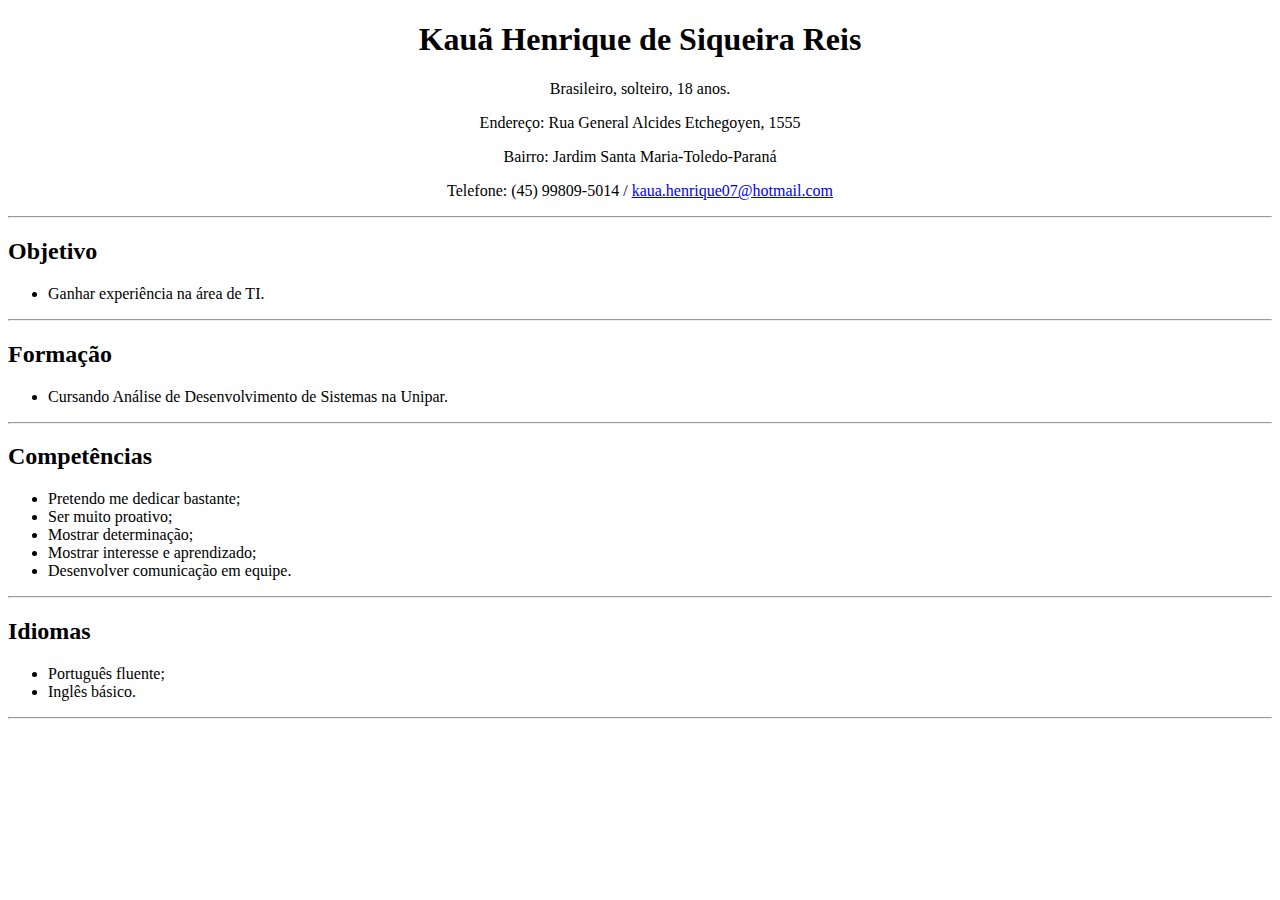
<file: Projeto3bim_Kauã_Henrique/Currículo/Index.html>
<!DOCTYPE html>
<html>

    <head>
    <title>Currículo</title>
	<meta charset="utf-8"/>


    </head>

        <body>
        <h1 style="text-align:center;">Kauã Henrique de Siqueira Reis</h1>
        <p style="text-align:center;">Brasileiro, solteiro, 18 anos.</p>
        <p style="text-align:center;">Endereço: Rua General Alcides Etchegoyen, 1555</p>
        <p style="text-align:center;">Bairro: Jardim Santa Maria-Toledo-Paraná</p>
        <p style="text-align:center;">Telefone: (45) 99809-5014 / <a href="kaua.henrique07@hotmail.com">kaua.henrique07@hotmail.com</a></p>
        </body>
    
    <hr>

    <h2>Objetivo</h2> 
        <ul>
        <li>Ganhar experiência na área de TI.</li>
        </ul>
    
    <hr>

    <h2>Formação</h2>
        <ul> 
        <li>Cursando Análise de Desenvolvimento de Sistemas na Unipar.</li>
        </ul>
    
    <hr>

    <h2>Competências</h2>
        <ul>
        <li>Pretendo me dedicar bastante;</li>
        <li>Ser muito proativo;</li>
        <li>Mostrar determinação;</li>
        <li>Mostrar interesse e aprendizado;</li>
        <li>Desenvolver comunicação em equipe.</li>  
        </ul>
    
    <hr>

    <h2>Idiomas</h2>
        <ul>
        <li>Português fluente;</li>
        <li>Inglês básico.</li>
        </ul>

    <hr>

</html>
</file>
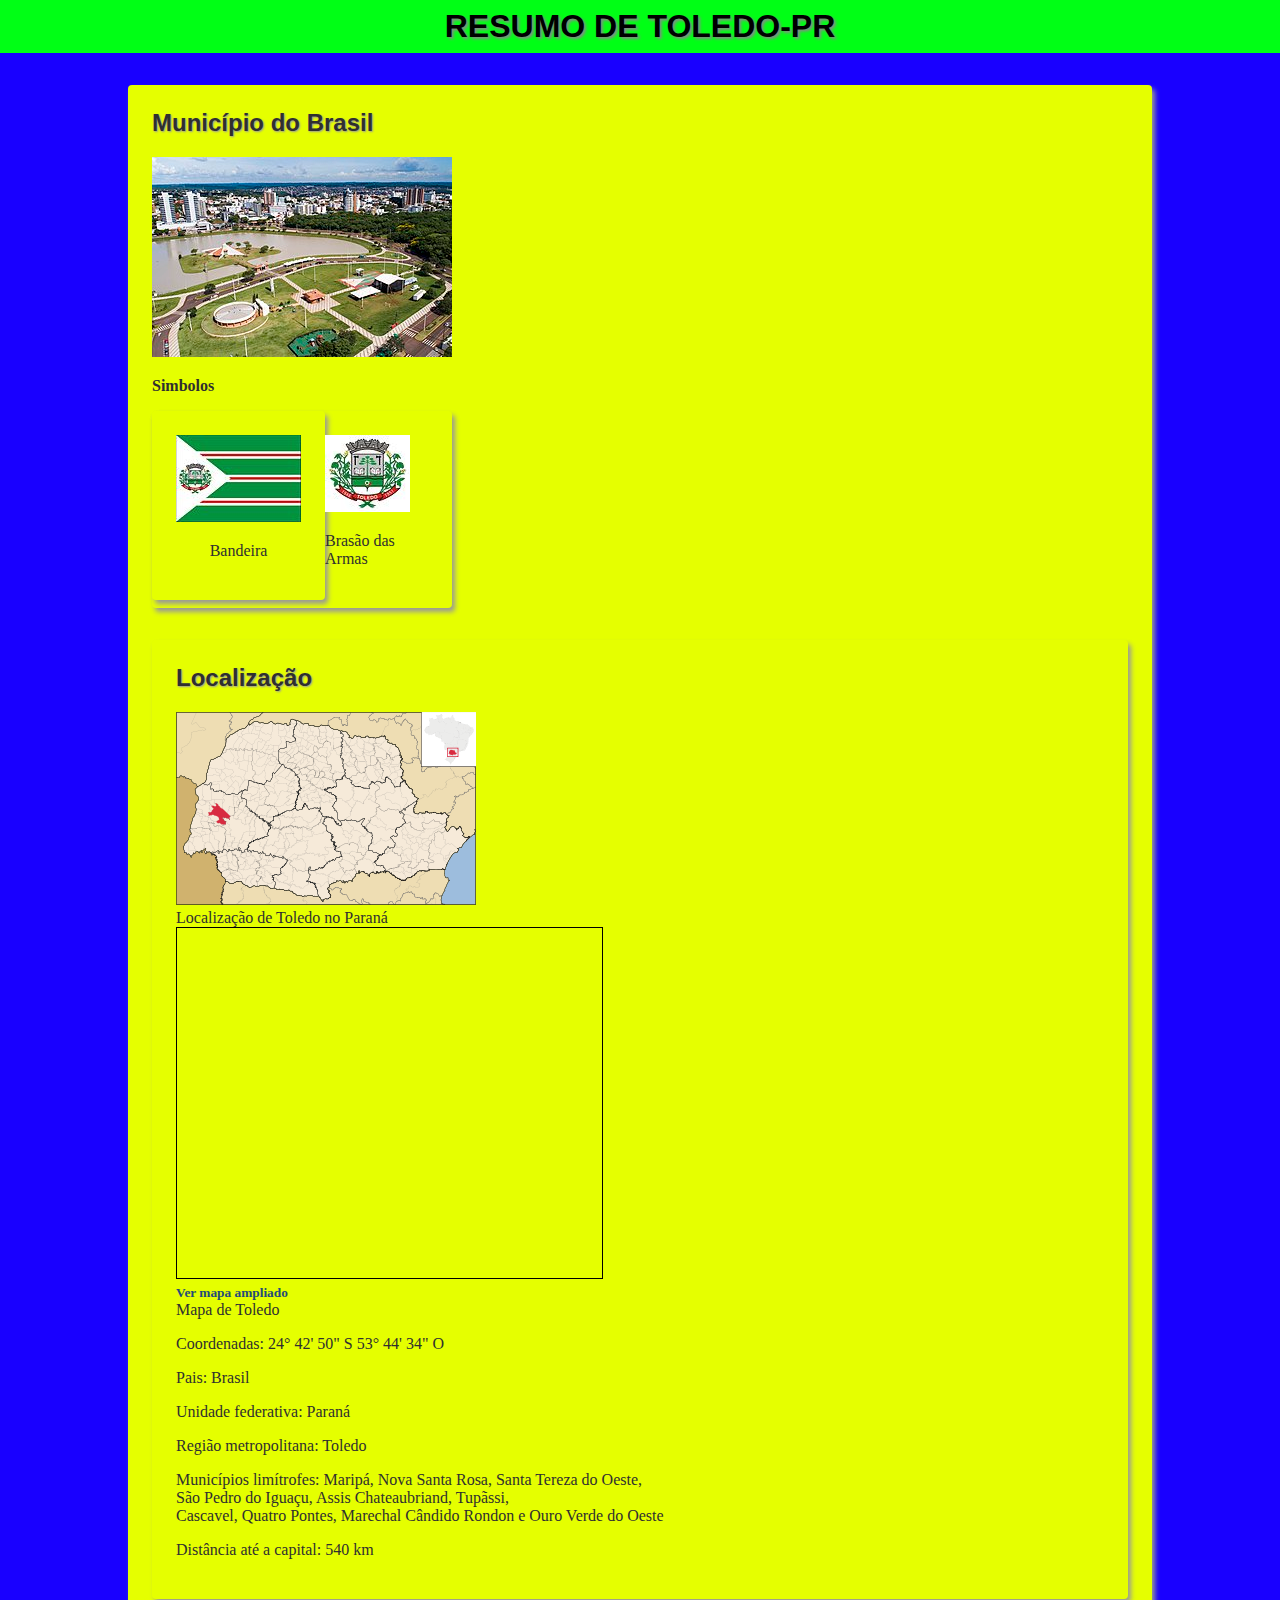
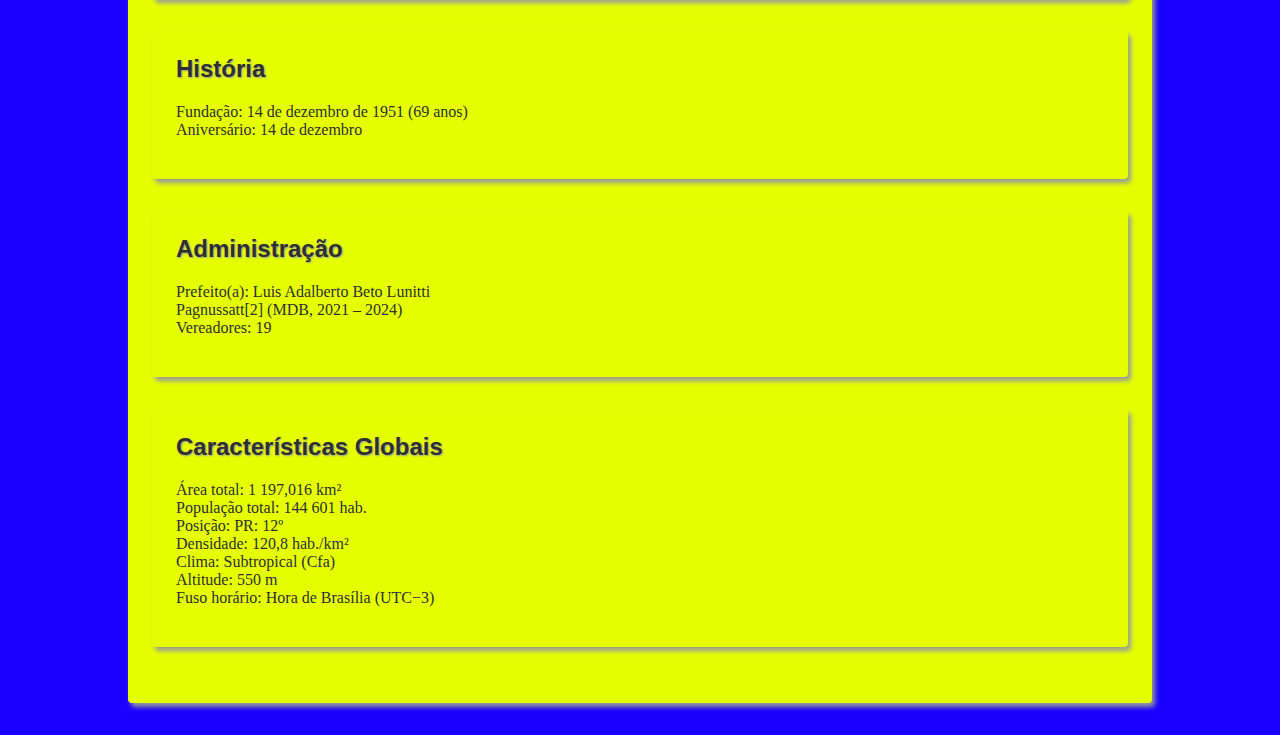
<file: Projeto3bim_Kauã_Henrique/Trabalho interfaces lista 2/lista2_ex1_Kauã_Henrique/index.html>
<!DOCTYPE html>
<html lang="pt-br">
<head>
    <meta charset="UTF-8">
    <meta name="viewport" content="width=device-width, initial-scale=1.0">
    <meta http-equiv="X-UA-Compatible" content="ie=edge">
    <title>Resumo de TOLEDO-PR</title>
    <link rel="stylesheet" href="style.css">
</head>
<body>
    <header><h1>RESUMO DE TOLEDO-PR</h1></header>

    <main>
        <div>
            <h2>Município do Brasil</h2>
            <img src="lol.jpg" alt="">
            <p><b>Simbolos</b></p>
            <section id="imglol">
              <div class="imgjpg">
                <img src="1.jpg" alt=""/>
                <p>Bandeira</p>
              </div>
            
              <div class="imglol">
                <img src="2.jpg" alt=""/>
                <p>Brasão das Armas</p>
            </section>
           <div>
            <H2>Localização</H1>
            <img src="local.png" alt="">
            <figcaption>Localização de Toledo no Paraná</figcaption>
            <iframe width="425" height="350" frameborder="0" scrolling="no" marginheight="0" marginwidth="0" src="https://www.openstreetmap.org/export/embed.html?bbox=-53.78827286185698%2C-24.752244667550865%2C-53.707935337442905%2C-24.697827052729956&amp;layer=mapnik" style="border: 1px solid black"></iframe><br/><small><a href="https://www.openstreetmap.org/#map=14/-24.7250/-53.7481">Ver mapa ampliado</a></small>
            <figcaption>Mapa de Toledo</figcaption>
            <p>Coordenadas:	24° 42' 50" S 53° 44' 34" O</p>
            <p>Pais: Brasil</p> 
            <p>Unidade federativa:	Paraná</p>
            <p>Região metropolitana:	Toledo</p>
            <p>Municípios limítrofes:	Maripá, Nova Santa Rosa, Santa Tereza do Oeste,<br> São Pedro do Iguaçu, Assis Chateaubriand, Tupãssi,<br> Cascavel, Quatro Pontes, Marechal Cândido Rondon e Ouro Verde do Oeste</p>
            <p>Distância até a capital:	540 km</p>
          </div>
            <div>
                <h2>História</h2>
                <p>Fundação:	14 de dezembro de 1951 (69 anos)<br>
                  Aniversário:	14 de dezembro</p>
            </div>

            <div>
              <h2>Administração</h2>
              <p>Prefeito(a):	Luis Adalberto Beto Lunitti <br>Pagnussatt[2] (MDB, 2021 – 2024)<br>
                Vereadores:	19</p>
            </div>

            <div>
            <h2>Características Globais</h2>
            <p>
              Área total: 1 197,016 km²<br>
              População total:	144 601 hab.<br>
              Posição:	PR: 12º<br>
              Densidade:	120,8 hab./km²<br>
              Clima:	Subtropical (Cfa)<br>
              Altitude:	550 m<br>
              Fuso horário:	Hora de Brasília (UTC−3)</p>

            </div>
          
          
            </html>
</file>
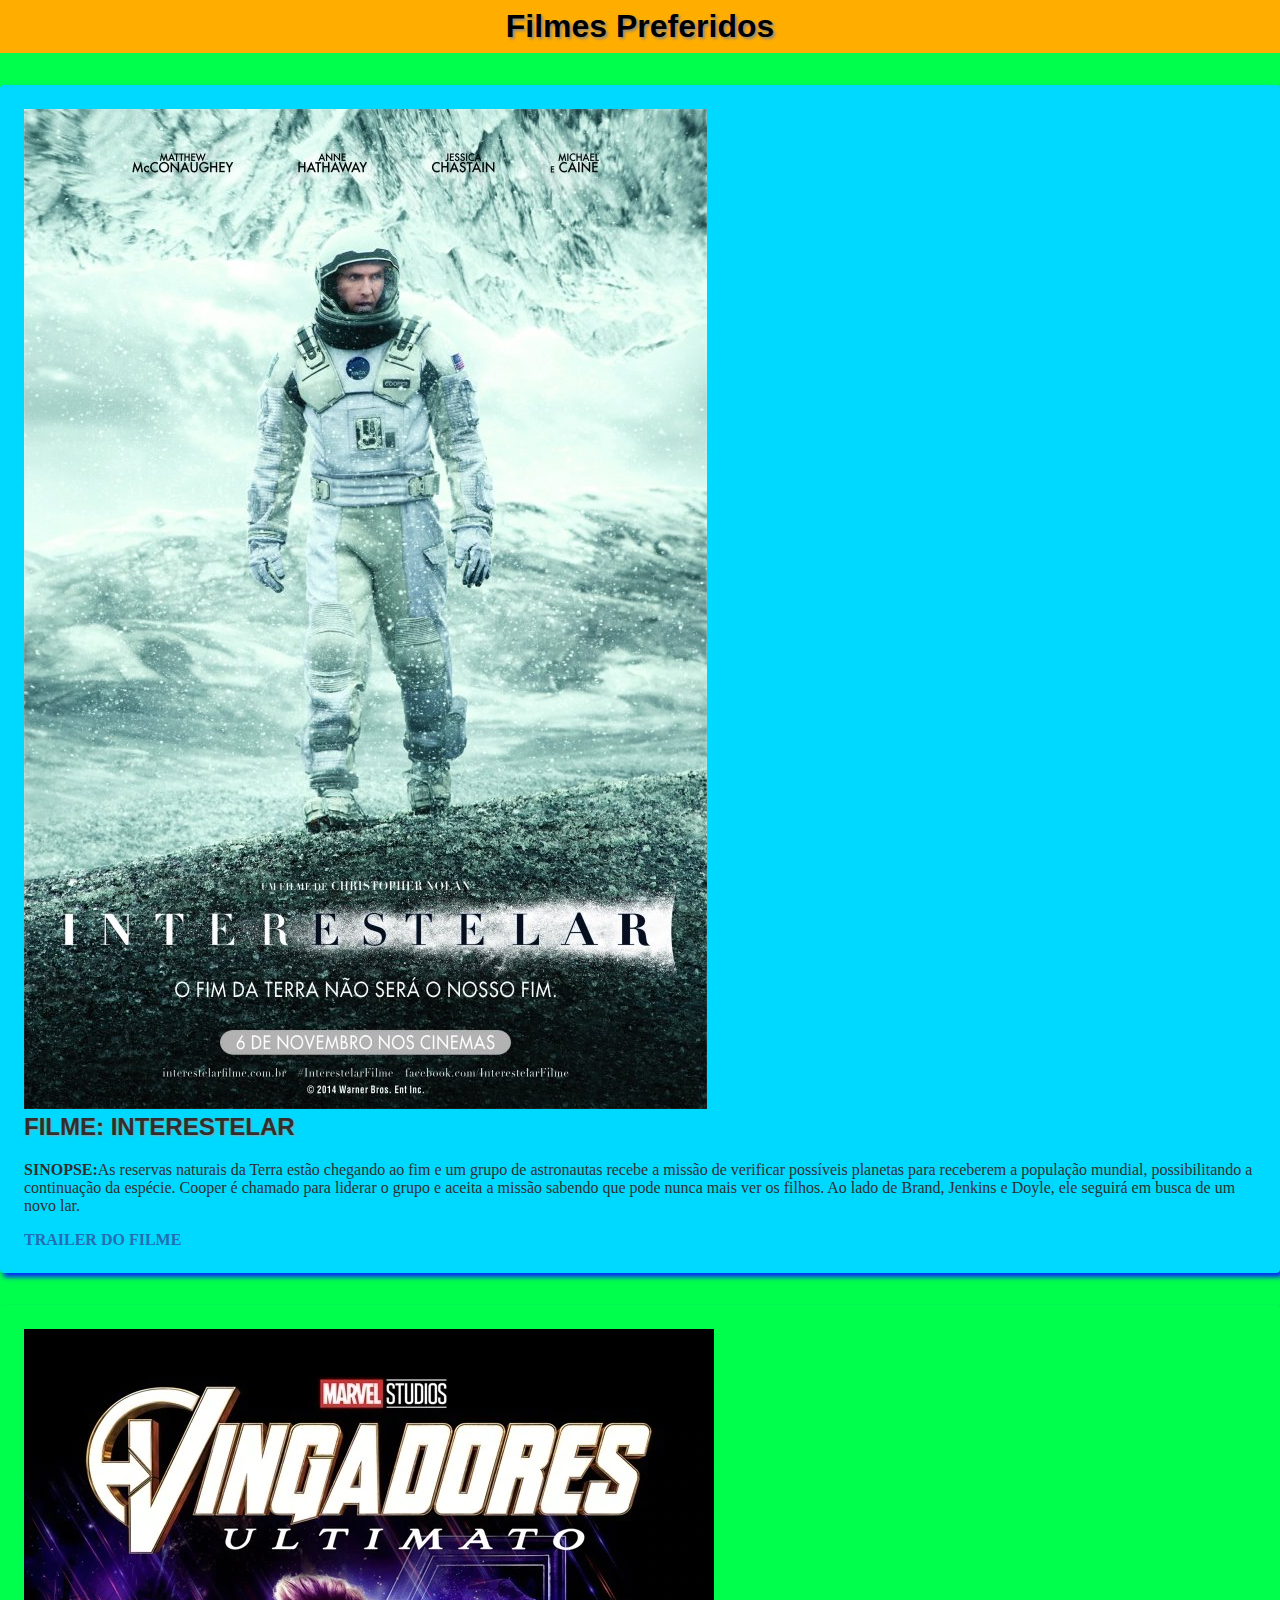
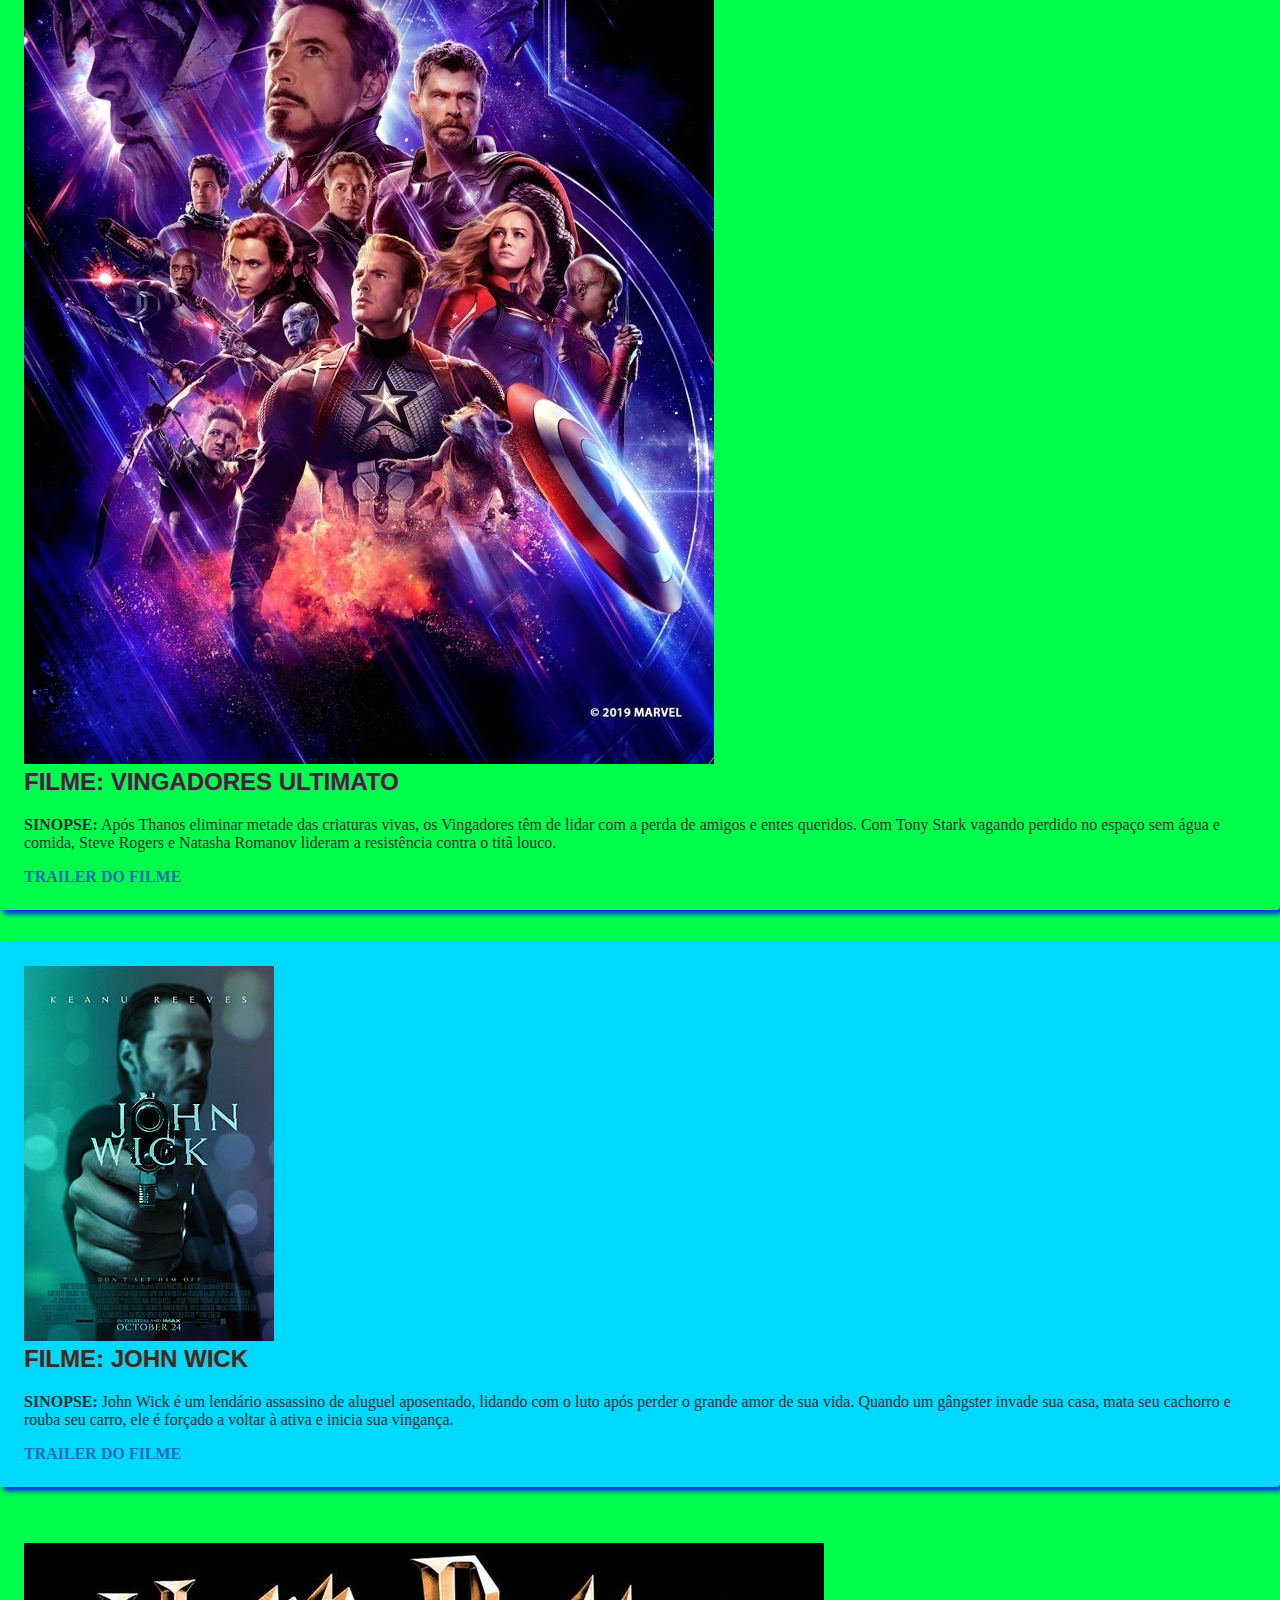
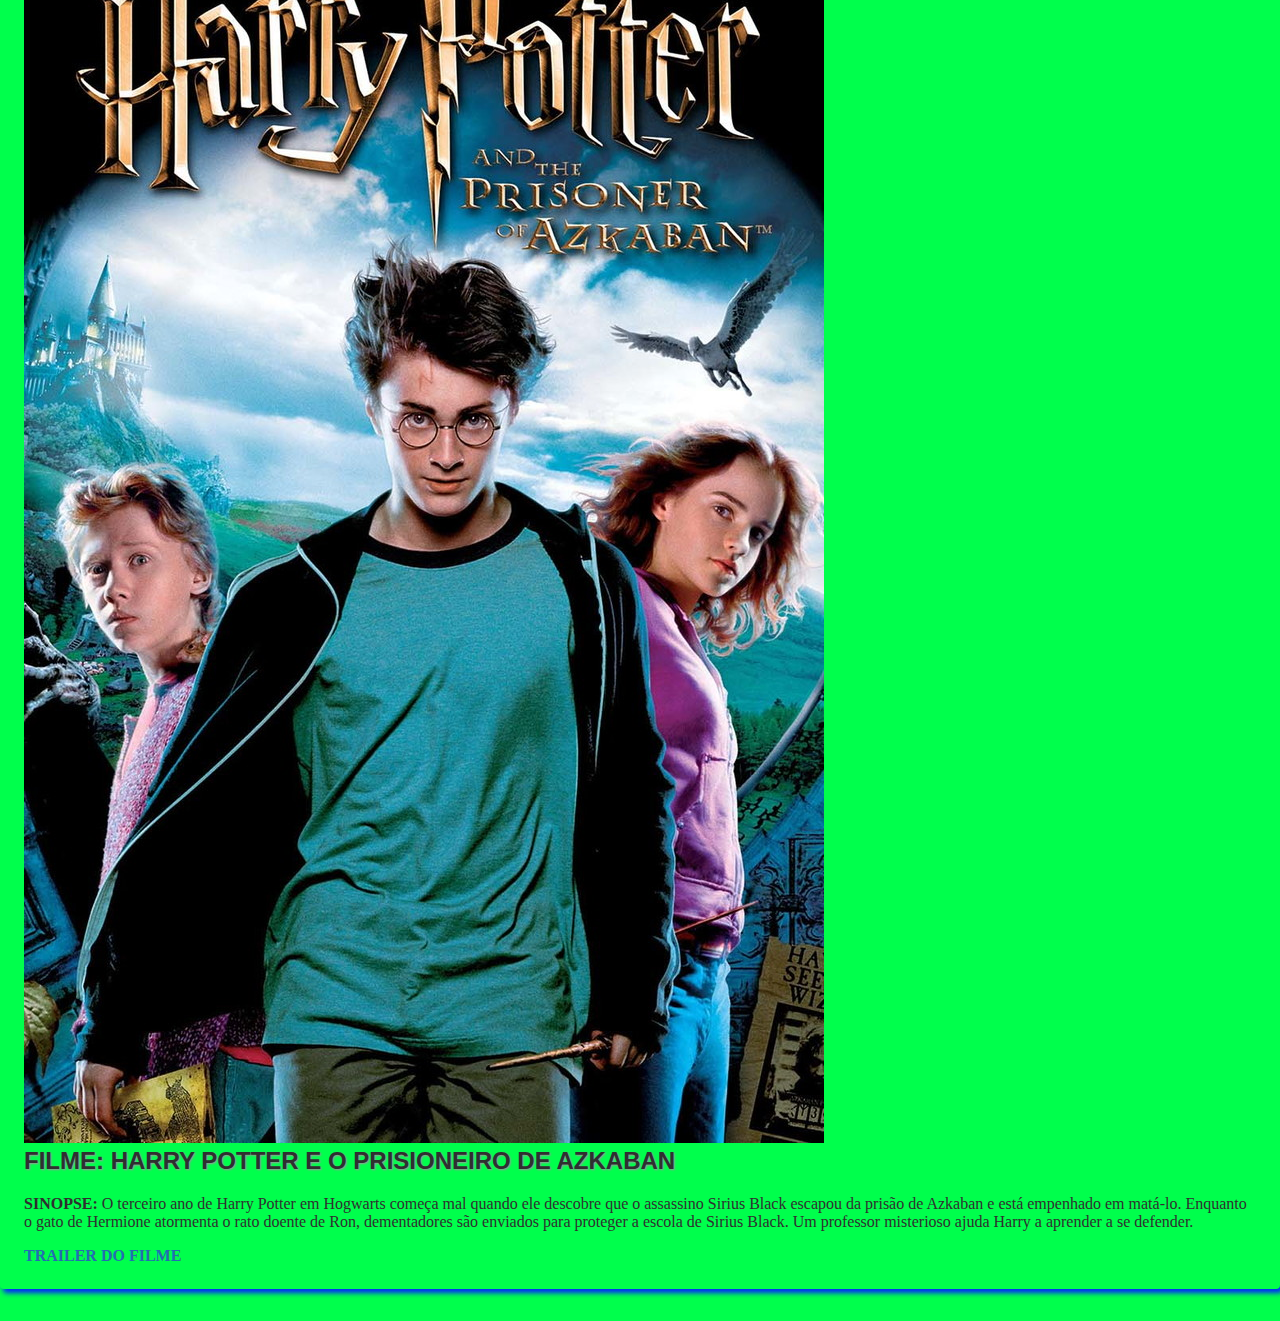
<file: Projeto3bim_Kauã_Henrique/Trabalho interfaces lista 2/lista2_ex2_Kauã_Henrique/index.html>
<!DOCTYPE html>
<html lang="en">
<head>
    <meta charset="UTF-8">
    <meta name="viewport" content="width=device-width, initial-scale=1.0">
    <meta http-equiv="X-UA-Compatible" content="ie=edge">
    <title>Filmes preferidos</title>
    <link rel="stylesheet" href="style.css">
</head>
<body>
    <header><h1>Filmes Preferidos</h1></header>

   <div>
       <img src="interestelar.jpg" alt="">
       <h2>FILME: INTERESTELAR</h2>
         <p><b>SINOPSE:</b>As reservas naturais da Terra estão chegando ao fim e um grupo de astronautas recebe a missão de verificar possíveis planetas para receberem a população mundial, possibilitando a continuação da espécie. Cooper é chamado para liderar o grupo e aceita a missão sabendo que pode nunca mais ver os filhos. Ao lado de Brand, Jenkins e Doyle, ele seguirá em busca de um novo lar.</p>
           <a href="https://www.youtube.com/watch?v=mbbPSq63yuM">TRAILER DO FILME</a>
   </div>

   <div>
     <img src="ultimato.png" alt="">
     <h2>FILME: VINGADORES ULTIMATO</h2>
     <p><b>SINOPSE:</b> Após Thanos eliminar metade das criaturas vivas, os Vingadores têm de lidar com a perda de amigos e entes queridos. Com Tony Stark vagando perdido no espaço sem água e comida, Steve Rogers e Natasha Romanov lideram a resistência contra o titã louco.</p>
   <a href="https://www.youtube.com/watch?v=g6ng8iy-l0U">TRAILER DO FILME</a>
  </div>

  <div>
    <img src="john wick.jpg" alt="">
    <h2>FILME: JOHN WICK</h2>
    <p><b>SINOPSE:</b> John Wick é um lendário assassino de aluguel aposentado, lidando com o luto após perder o grande amor de sua vida. Quando um gângster invade sua casa, mata seu cachorro e rouba seu carro, ele é forçado a voltar à ativa e inicia sua vingança.</p>
    <a href="https://www.youtube.com/watch?v=C0BMx-qxsP4"> TRAILER DO FILME </a>
  </div>

  <div>
    <img src="harry potter.jpg" alt="">
    <h2>FILME: HARRY POTTER E O PRISIONEIRO DE AZKABAN</h2>
    <p><b>SINOPSE:</b> O terceiro ano de Harry Potter em Hogwarts começa mal quando ele descobre que o assassino Sirius Black escapou da prisão de Azkaban e está empenhado em matá-lo. Enquanto o gato de Hermione atormenta o rato doente de Ron, dementadores são enviados para proteger a escola de Sirius Black. Um professor misterioso ajuda Harry a aprender a se defender.</p>
    <a href="https://www.youtube.com/watch?v=Dx0fHxgwrTI">TRAILER DO FILME</a>


  </div>
       
            
          
</html>
</file>
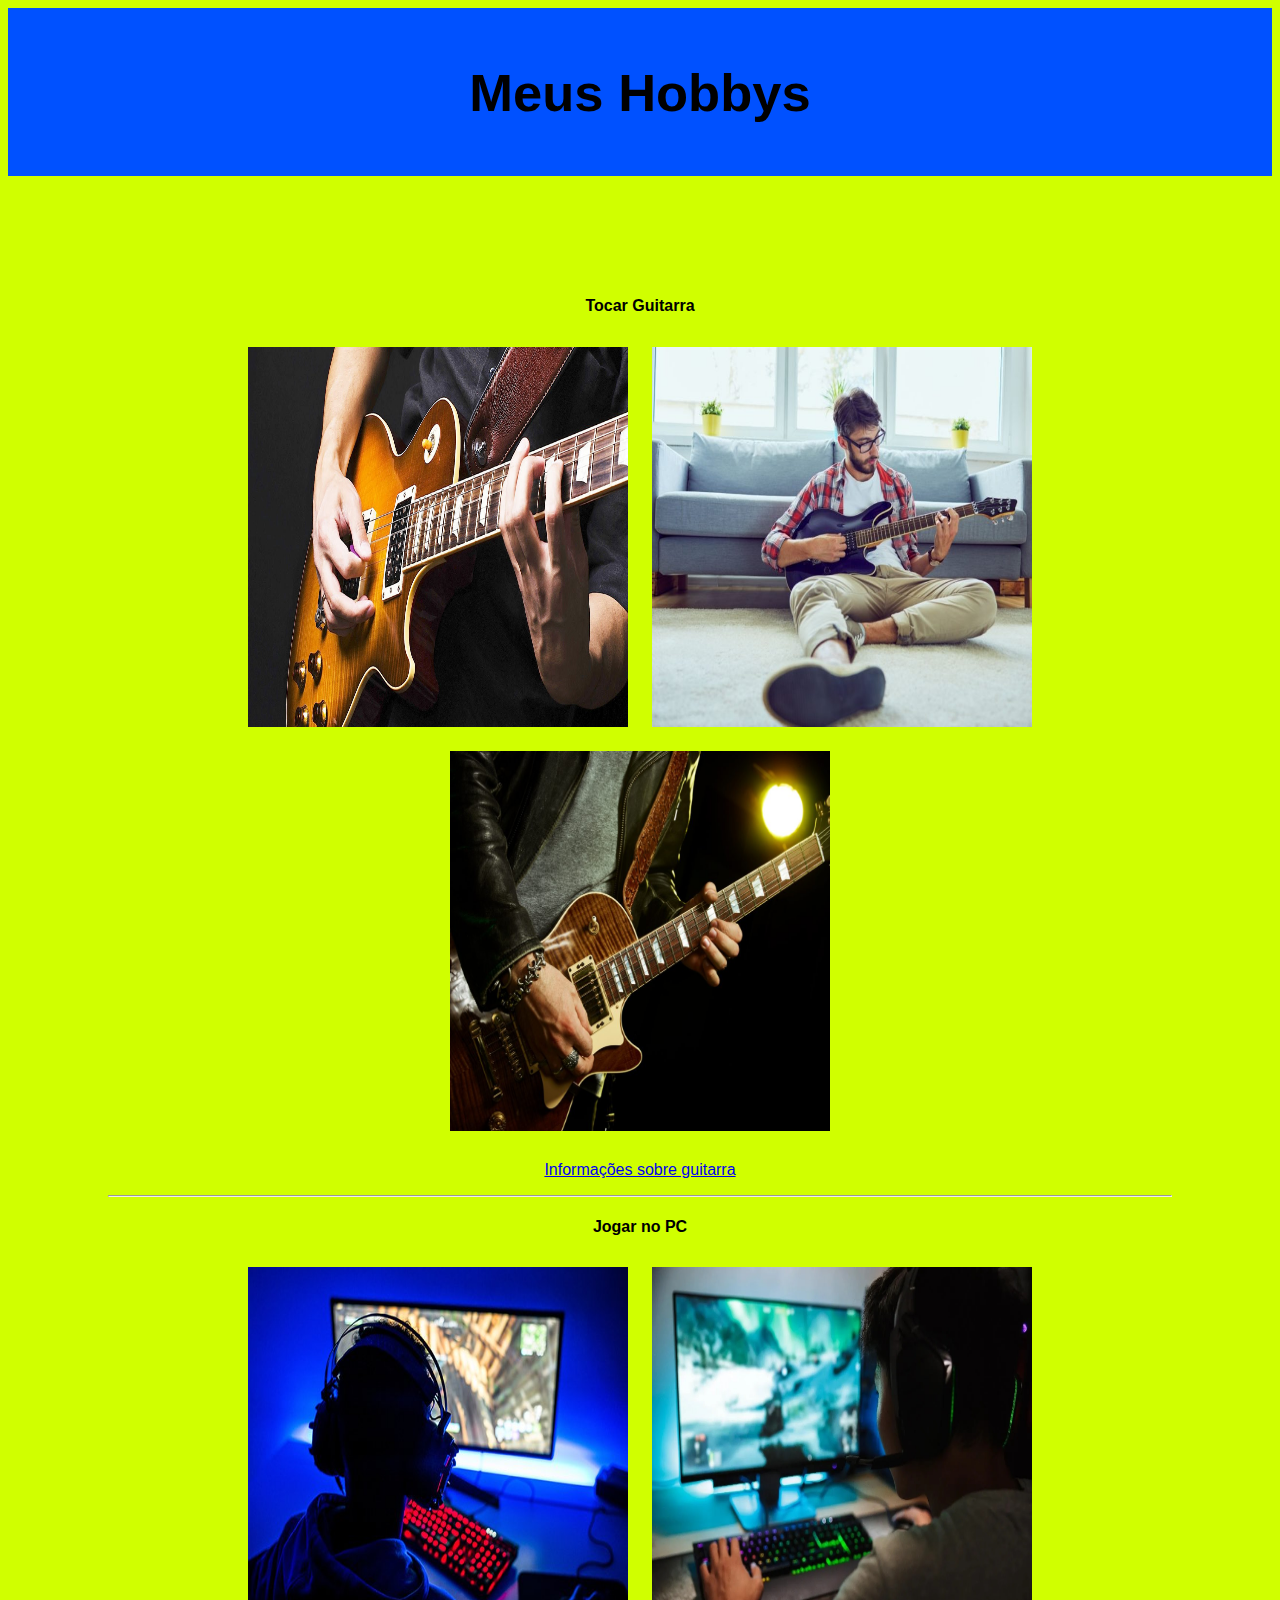
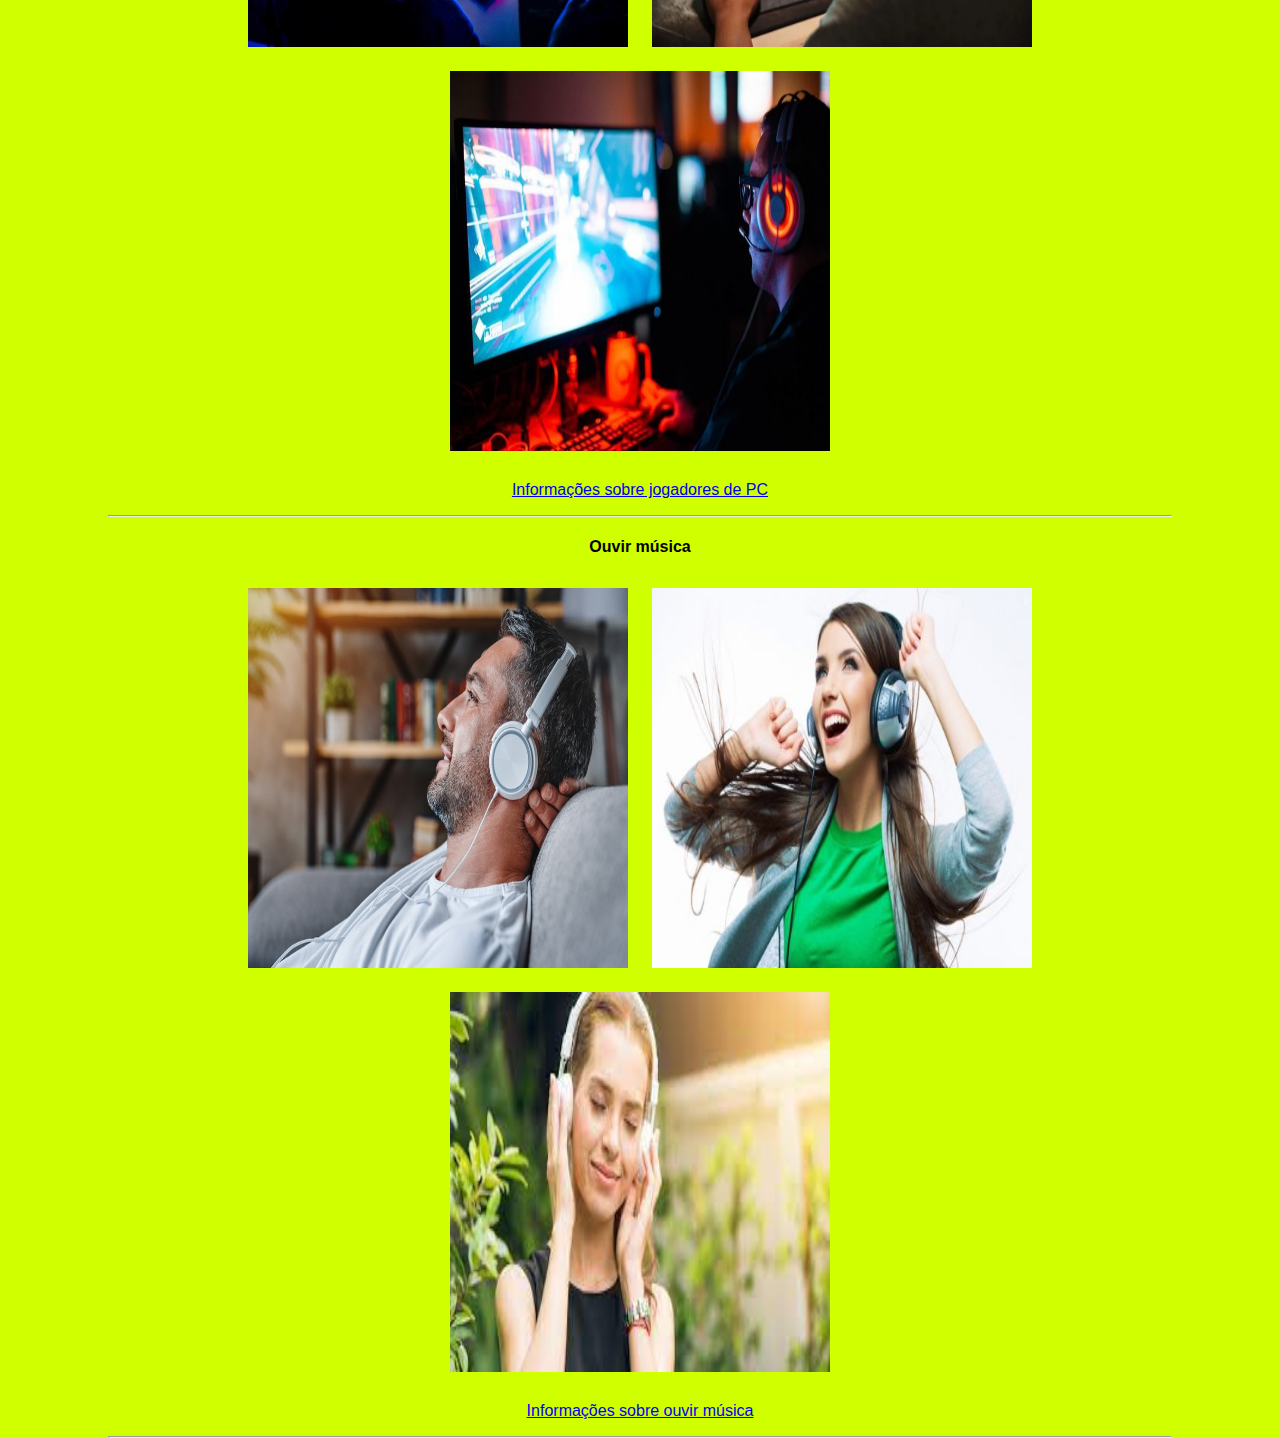
<file: Projeto3bim_Kauã_Henrique/Trabalho interfaces lista 2/lista2_ex3_Kauã_Henrique/Index.html>
<!DOCTYPE html>
<html>

<head>
    <title>Meus Hobbys</title>
    <meta charset="utf-8">
    <meta name="viewport" content="width=device-width, initial-scale=1">
    <style>
        * {
            box-sizing: border-box;
        }

        body {
            font-family: Arial, Helvetica, sans-serif;
            background-color: rgb(208, 255, 0);
        }

        header {
            background-color: rgb(0, 81, 255);
            padding: 10px;
            text-align: center;
            font-size: 35px;
            color: rgb(0, 0, 0);
        }

        div {
            float: left;
            text-align: center;
            padding: 100px;
            width: 100%;
            height: 300px;

        }

        img {
            padding: 10px;
        }
    </style>
</head>

<body>

    <header>
        <h2>Meus Hobbys</h2>
    </header>

    <div>
            <h4>Tocar Guitarra</h4>
            <img src="guitarra1.jpg" width="400" height="400">
            <img src="guitarra2.jpg" width="400" height="400">
            <img src="guitarra3.jpg" width="400" height="400">
            <p>
                <a href="https://musicclan.com.br/blog/tudo-sobre-tocar-guitarra/#:~:text=Benef%C3%ADcios,-Tocar%20guitarra%20traz&text=Mem%C3%B3ria%20%E2%80%93%20Se%20voc%C3%AA%20%C3%A9%20uma,guitarra%20%C3%A9%20uma%20atividade%20f%C3%ADsica.

                    target="_blank>Informações sobre guitarra</a>
            </p>
            <hr>
            <h4>Jogar no PC</h4>
            <img src="game1.jpg" width="400" height="400">
            <img src="game2.jpg" width="400" height="400">
            <img src="game3.jpg" width="400" height="400">
            <p>
                <a href="https://jovemnerd.com.br/nerdbunker/jogadores-de-pc-sao-os-que-mais-jogam-online-aponta-pesquisa/" target="_blank">Informações sobre jogadores de PC</a>
            </p>
            <hr>
            <h4> Ouvir música</h4>
            <img src="musica1.jpg" width="400" height="400">
            <img src="musica2.jpg" width="400" height="400">
            <img src="musica3.jpg" width="400" height="400">
            <p>
                <a href="https://www.abramus.org.br/noticias/16444/consumo-de-musica-no-brasil/"_blank"> Informações sobre ouvir música</a>
            </p>
            <hr>
    </div>

</body>

</html>
</file>
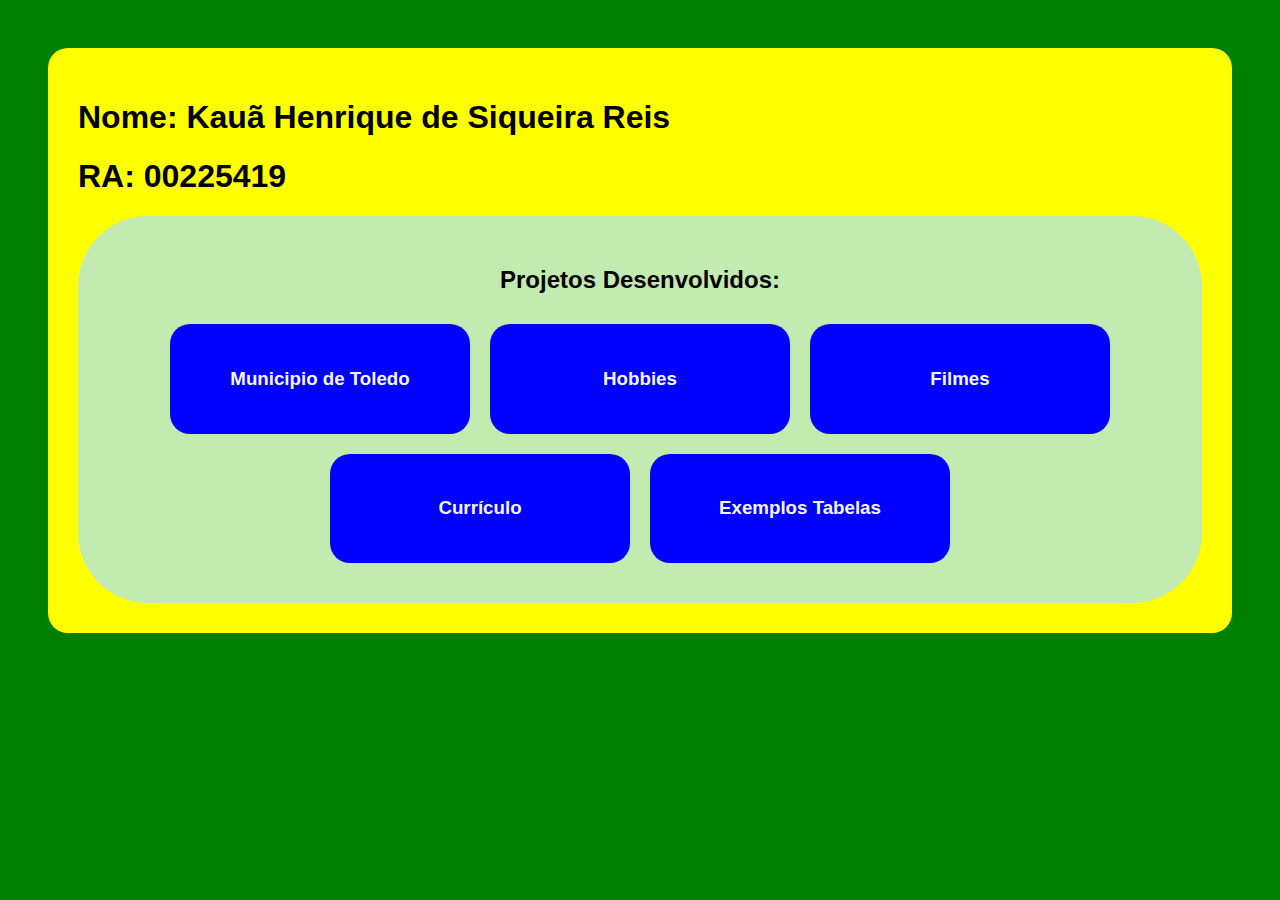
<file: Projeto3bim_Kauã_Henrique/Projetos desenvolvidos.html>
<!DOCTYPE html>
<html lang="pt-br">
    <head>
        <meta charset="UTF-8">
        <title>Projeto 3° Bim - </title>
        <style>
            body{
                padding: 40px;
                font-family: Verdana, Geneva, Tahoma, sans-serif;
                background: green;
            }
            
            .content{
                background: yellow;
                padding: 30px;
                border-radius: 20px; 
            }

            .projects{
                background: rgb(180, 230, 221, 0.8);
                text-align: center;
                padding: 30px;
                border-radius: 70px;
                display: flex;
                flex-direction: row;
                flex-wrap: wrap;
                justify-content: center;
            }

            .project{
                background: blue;
                width: 300px;
                padding: 25px 0px;
                text-align: center;
                color: whitesmoke;
                margin: 10px;
                border-radius:20px;
            }

            h2{
                width: 80%;
            }

        </style>
    </head>
    <body>
       
        <div class="content">
            
            <div class="autor">
                <h1>Nome: Kauã Henrique de Siqueira Reis</h1>
                <h1>RA: 00225419</h1>
            </div>
           
            <div class="projects">
               
                <h2>Projetos Desenvolvidos:</h2>

                <a href="Trabalho interfaces lista 2/lista2_ex1_Kauã_Henrique/index.html">
                    <div class="project">
                        <h3>Municipio de Toledo</h3>
                    </div>
                 </a>
                <a href="Trabalho interfaces lista 2/lista2_ex3_Kauã_Henrique/index.html">
                <div class="project">
                        <h3>Hobbies</h3>
                    </div>
                <a href="Trabalho interfaces lista 2/lista2_ex2_Kauã_Henrique/Index.html ">        
                <div class="project">
                        <h3>Filmes</h3>
                    </div>
                <a href="Currículo/Index.html ">
                <div class="project">
                        <h3>Currículo</h3>
                    </div>
                <a href="Exemplos Tabelas/listas_tabelas.html">        
                <div class="project">
                        <h3>Exemplos Tabelas</h3>
                    </div>

        </div>

    </body>
</html>
</file>
<file: Projeto3bim_Kauã_Henrique/Trabalho interfaces lista 2/lista2_ex1_Kauã_Henrique/style.css>
main {
    margin: auto;
    width: 80%;
}
  
    body {
      background-color: #1900ff;
      color: #2F2F2F;
      margin: 0;
    }

  h1 {
    color: #000000;
    font-family: "Gill Sans","Gill Sans MT",Calibri,sans-serif;
    margin: 0;
    margin-bottom: 1em;
    padding: 0.25em;
    text-align: center;
    text-shadow: 2px 2px 3px #888;
  }

  header {
    background-color: #00ff15;
    margin-bottom: 1em;
    width: 100%;
  }

    h2, h3, h4, h5, h6 {
    color: #2F2F2F;
    font-family: Calibri,Candara,Segoe,"Segoe UI",Optima,Arial,sans-serif;
    margin-top: 0;
    text-shadow: 1px 1px 2px #999;
  }

  section:nth-of-type(even) {
    background-color: #B8CFE0;
  }
  
  div:nth-of-type(odd) {
    background-color: #e5ff00;
  }
  
  div {
    border-radius: 0.25em;
    box-shadow: 3px 4px 5px #999;
    margin-bottom: 2em;
    padding: 1.5em;
  }

  a:visited {
    color: #4174AC;
  }

  a {
    color: #234B78;
    font-weight: bold;
    text-decoration: none;
  }

  a:hover {
    text-decoration: underline;
  }
  .imgjpg{
  text-align:center;
  float:left;
  }
  
  #imglol{
    width:300px;
  }
</file>
<file: Projeto3bim_Kauã_Henrique/Trabalho interfaces lista 2/lista2_ex2_Kauã_Henrique/style.css>
body {
    background-color: #00ff4c;
    color: #2F2F2F;
    margin: 0;
  }

  main {
    margin: auto;
    width: 80%;
  }

  header {
    background-color: #ffae00;
    margin-bottom: 1em;
    width: 100%;
  }

  h1 {
    color: #000000;
    font-family: "Gill Sans","Gill Sans MT",Calibri,sans-serif;
    margin: 0;
    margin-bottom: 1em;
    padding: 0.25em;
    text-align: center;
    text-shadow: 2px 2px 3px #888;
  }

  h2, h3, h4, h5, h6 {
    color: #2F2F2F;
    font-family: Calibri,Candara,Segoe,"Segoe UI",Optima,Arial,sans-serif;
    margin-top: 0;
    text-shadow: 1px 1px 2px #999;
  }

  div:nth-of-type(odd) {
    background-color: #00d9ff;
  }

  section:nth-of-type(even) {
    background-color: #B8CFE0;
  }

  div {
    border-radius: 0.25em;
    box-shadow: 3px 4px 5px rgb(0, 38, 255);
    margin-bottom: 2em;
    padding: 1.5em;
  }

  a {
    color: #246db1;
    font-weight: bold;
    text-decoration: none;
  }

  a:visited {
    color: #000000;
  }

  a:hover {
    text-decoration: underline;
  }
  .imgjpg{
  text-align:center;
  float:left;
  }
  
  #imglol{
    width:300px;
  }
</file>
